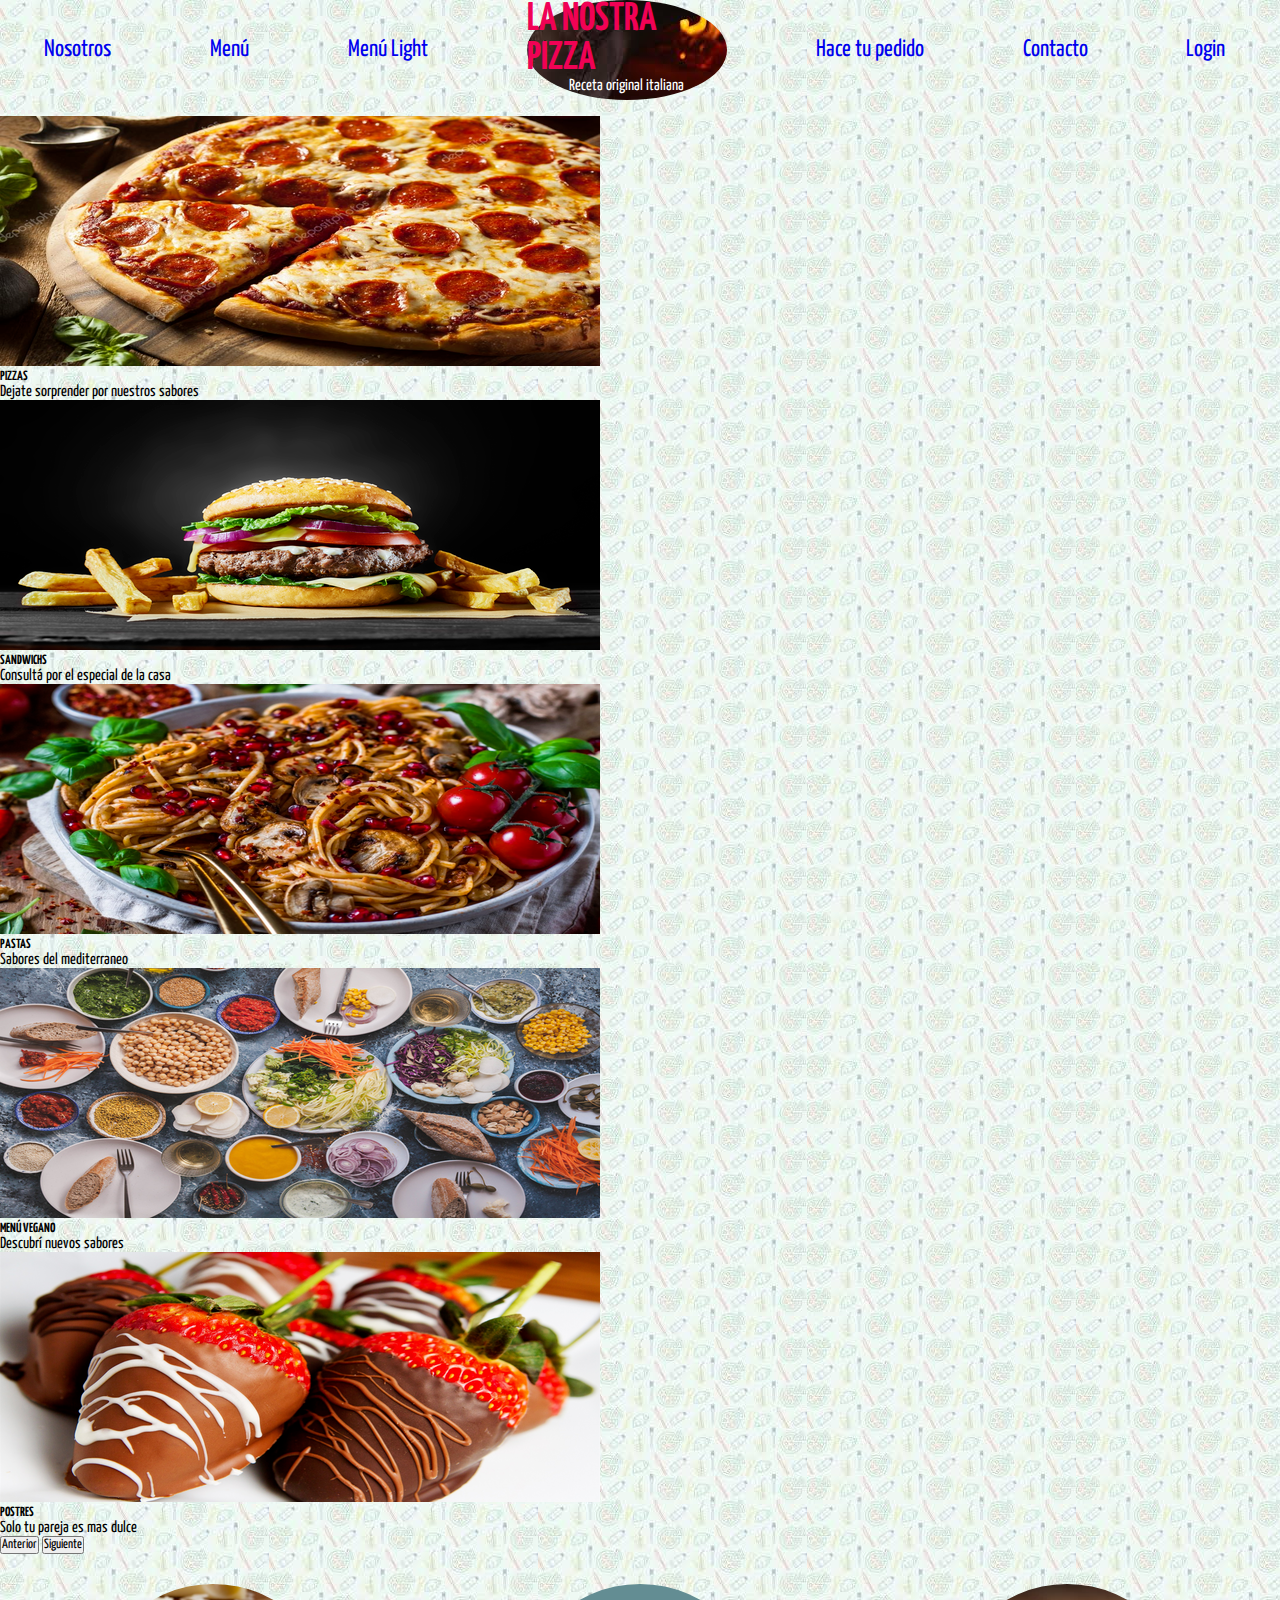
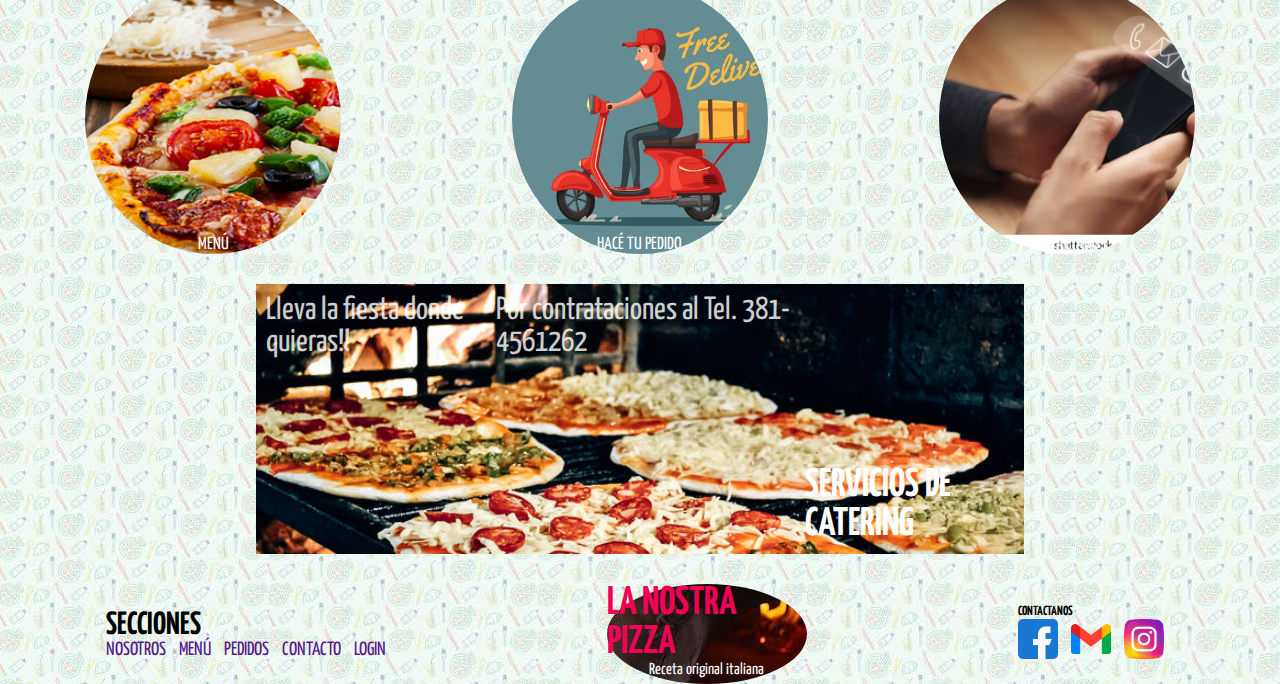
<file: index.html>
<!DOCTYPE html>
<html lang="es">
<head>
    <meta charset="UTF-8">
    <meta http-equiv="X-UA-Compatible" content="IE=edge">
    <meta name="viewport" content="width=device-width, initial-scale=1.0">
    <title>NOSTRA PIZZA</title>
    <link rel="preconnect" href="https://fonts.googleapis.com">
    <link rel="preconnect" href="https://fonts.gstatic.com" crossorigin>
    <link href="https://fonts.googleapis.com/css2?family=Yanone+Kaffeesatz:wght@200;400;700&display=swap" rel="stylesheet">
    <link rel="stylesheet" href="/css/style.css">
    <link href="https://cdn.jsdelivr.net/npm/bootstrap@5.1.3/dist/css/bootstrap.min.css" rel="stylesheet" integrity="sha384-1BmE4kWBq78iYhFldvKuhfTAU6auU8tT94WrHftjDbrCEXSU1oBoqyl2QvZ6jIW3" crossorigin="anonymous">
</head>
<body>
    <!-- barra de navegacíon -->
    <header>
        <nav class="nav">
            <a class="nav_a" href="#">Nosotros</a>
            <a class="nav_a" href="#">Menú</a>
            <a class="nav_a" href="#">Menú Light</a>
            <div class="nav_container_marca">
                <h4 class="nav_container_marca_h">LA NOSTRA PIZZA</h4>
                <p class="nav_container_marca_p">Receta original italiana</p>
            </div>
            <a class="nav_a" href="#">Hace tu pedido</a>
            <a class="nav_a" href="#">Contacto</a>
            <a class="nav_a" href="#">Login</a>
        </nav>
    </header>
    <!-- cueropo de la página -->
    <section>
        <!-- diapositivas de imagenes -->
        <div class="container mt-2">
            <div class="row">
                <div class="col-12">
                    <div id="carouselExampleDark" class="carousel carousel slide" data-bs-ride="carousel">
                        <div class="carousel-indicators">
                            <button type="button" data-bs-target="#carouselExampleDark" data-bs-slide-to="0" class="active" aria-current="true" aria-label="Slide 1"></button>
                            <button type="button" data-bs-target="#carouselExampleDark" data-bs-slide-to="1" aria-label="Slide 2"></button>
                            <button type="button" data-bs-target="#carouselExampleDark" data-bs-slide-to="2" aria-label="Slide 3"></button>
                            <button type="button" data-bs-target="#carouselExampleDark" data-bs-slide-to="3" aria-label="Slide 4"></button>
                            <button type="button" data-bs-target="#carouselExampleDark" data-bs-slide-to="4" aria-label="Slide 5"></button>
                        </div>
                        <div class="carousel-inner">
                            <div class="carousel-item active" data-bs-interval="10000">
                                <img src="/assets/img/pizza pepperoni.png" class="d-block w-100" alt="pizza">
                                <div class="carousel-caption d-none d-md-block">
                                    <h5 class="fs-1 text-light bg-secondary bg-opacity-25">PIZZAS</h5>
                                    <p class="fs-2 text-light bg-secondary bg-opacity-25">Dejate sorprender por nuestros sabores</p>
                                </div>
                            </div>
                            <div class="carousel-item" data-bs-interval="2000">
                                <img src="/assets/img/hamburgesa.png" class="d-block w-100" alt="hamburguesa">
                                <div class="carousel-caption d-none d-md-block">
                                    <h5 class="fs-1 text-light bg-secondary bg-opacity-25">SANDWICHS</h5>
                                    <p class="fs-2 text-light bg-secondary bg-opacity-25">Consultá por el especial de la casa</p>
                                </div>
                            </div>
                            <div class="carousel-item">
                                <img src="/assets/img/pasta.png" class="d-block w-100" alt="plato de pasta">
                                <div class="carousel-caption d-none d-md-block">
                                    <h5 class="fs-1 text-light bg-secondary bg-opacity-25">PASTAS</h5>
                                    <p class="fs-2 text-light bg-secondary bg-opacity-25">Sabores del mediterraneo</p>
                                </div>
                            </div>
                            <div class="carousel-item">
                                <img src="/assets/img/veganas.png" class="d-block w-100" alt="comida vegana">
                                <div class="carousel-caption d-none d-md-block">
                                    <h5 class="fs-1 text-light bg-secondary bg-opacity-25">MENÚ VEGANO</h5>
                                    <p class="fs-2 text-light bg-secondary bg-opacity-25">Descubrí nuevos sabores</p>
                                </div>
                            </div>
                            <div class="carousel-item">
                                <img src="/assets/img/postre.png" class="d-block w-100" alt="postre">
                                <div class="carousel-caption d-none d-md-block">
                                    <h5 class="fs-1 text-light bg-secondary bg-opacity-25">POSTRES</h5>
                                    <p class="fs-2 text-light bg-secondary bg-opacity-25">Solo tu pareja es mas dulce</p>
                                </div>
                            </div>
                        </div>
                        <button class="carousel-control-prev" type="button" data-bs-target="#carouselExampleDark" data-bs-slide="prev">
                            <span class="carousel-control-prev-icon" aria-hidden="true"></span>
                            <span class="visually-hidden">Anterior</span>
                        </button>
                        <button class="carousel-control-next" type="button" data-bs-target="#carouselExampleDark" data-bs-slide="next">
                            <span class="carousel-control-next-icon" aria-hidden="true"></span>
                            <span class="visually-hidden">Siguiente</span>
                        </button>
                    </div>
                </div>
            </div>
        </div>
        <!-- targetas -->
        <article class="tarjetas">
            <div class="menu">
                <a href="#" class="menu_a">MENÚ</a>
            </div>
            <div class="pedido">
                <a href="#" class="pedido_a">HACÉ TU PEDIDO</a>
            </div>
            <div class="contacto">
                <a href="#" class="contacto_a">CONTACTANOS</a>
            </div>
        </article>
        <article class="catering">
            <div class="catering_div">
                <p class="catering_div_p">Lleva la fiesta donde quieras!!</p>
                <span class="catering_div_s">Por contrataciones al Tel. 381-4561262</span>
                <h5 class="catering_div_h">SERVICIOS DE CATERING</h5>
            </div>
        </article>
    </section>
    <footer>
        <div class="container__secion">
            <h5 class="conainer__seccion_h">SECCIONES</h5>
            <div class="container__seccion_div">
                <a class="container__seccion_div_a" href="">NOSOTROS</a>
                <a class="container__seccion_div_a" href="">MENÚ</a>
                <a class="container__seccion_div_a" href="">PEDIDOS</a>
                <a class="container__seccion_div_a" href="">CONTACTO</a>
                <a class="container__seccion_div_a" href="">LOGIN</a>
            </div>
        </div>
        <div class="nav_container_marca">
            <h4 class="nav_container_marca_h">LA NOSTRA PIZZA</h4>
            <p class="nav_container_marca_p">Receta original italiana</p>
        </div>
        <div class="container__redes">
            <h5 class="container__redes_h">CONTACTANOS</h5>
            <div class="container__redes_div">
                <a href=""><img class="container__redes_div_img" src="/assets/iconos/facebook.png" alt=""></a>
                <a href=""><img class="container__redes_div_img" src="/assets/iconos/gmail.png" alt=""></a>
                <a href=""><img class="container__redes_div_img" src="/assets/iconos/instagram.png" alt=""></a>
            </div>
        </div>
    </footer>
    <script src="/javascript/app.js"></script>
    <script src="https://cdn.jsdelivr.net/npm/bootstrap@5.1.3/dist/js/bootstrap.bundle.min.js" integrity="sha384-ka7Sk0Gln4gmtz2MlQnikT1wXgYsOg+OMhuP+IlRH9sENBO0LRn5q+8nbTov4+1p" crossorigin="anonymous"></script>
</body>
</html>
</file>
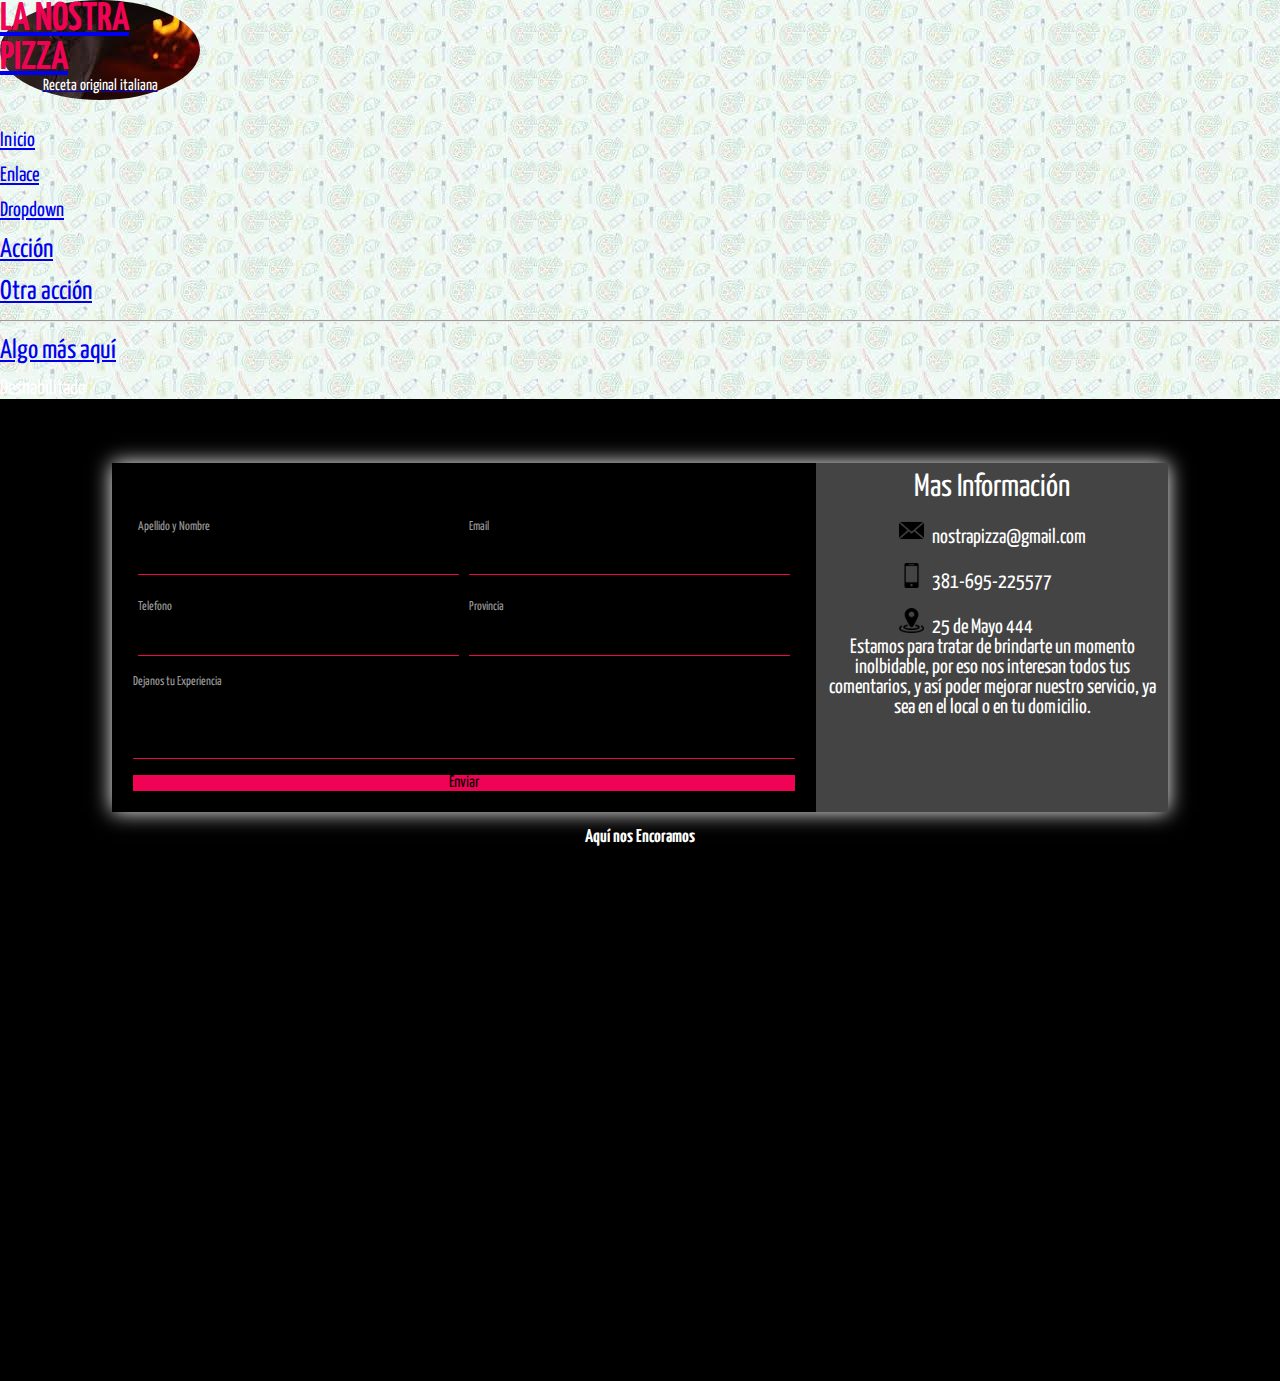
<file: contacto.html>
<!DOCTYPE html>
<html lang="en">
<head>
    <meta charset="UTF-8">
    <meta http-equiv="X-UA-Compatible" content="IE=edge">
    <meta name="viewport" content="width=device-width, initial-scale=1.0">
    <title>NOSTRA PIZZA</title>
    <link rel="preconnect" href="https://fonts.googleapis.com">
    <link rel="preconnect" href="https://fonts.gstatic.com" crossorigin>
    <link href="https://fonts.googleapis.com/css2?family=Yanone+Kaffeesatz:wght@200;400;700&display=swap" rel="stylesheet">
    <link rel="stylesheet" href="/css/style.css">
    <link href="https://cdn.jsdelivr.net/npm/bootstrap@5.1.3/dist/css/bootstrap.min.css" rel="stylesheet" integrity="sha384-1BmE4kWBq78iYhFldvKuhfTAU6auU8tT94WrHftjDbrCEXSU1oBoqyl2QvZ6jIW3" crossorigin="anonymous">
</head>
    <body>
    <header>
        <nav class="navbar navbar-expand-lg navbar-light bg-light">
            <div class="container-fluid">
                <a class="navbar-brand" href="#">
                    <div class="nav_container_marca">
                        <h4 class="nav_container_marca_h">LA NOSTRA PIZZA</h4>
                        <p class="nav_container_marca_p">Receta original italiana</p>
                    </div>
                </a>
                <button class="navbar-toggler" type="button" data-bs-toggle="collapse" data-bs-target="#navbarSupportedContent" aria-controls="navbarSupportedContent" aria-expanded="false" aria-label="Toggle navigation">
                    <span class="navbar-toggler-icon"></span>
                </button>
                <div class="collapse navbar-collapse" id="navbarSupportedContent">
                    <ul class="navbar-nav me-auto mb-2 mb-lg-0">
                        <li class="nav-item">
                            <a class="nav-link active" aria-current="page" href="#">Inicio</a>
                        </li>
                        <li class="nav-item">
                            <a class="nav-link" href="#">Enlace</a>
                        </li>
                        <li class="nav-item dropdown">
                            <a class="nav-link dropdown-toggle" href="#" id="navbarDropdown" role="button" data-bs-toggle="dropdown" aria-expanded="false">Dropdown</a>
                            <ul class="dropdown-menu" aria-labelledby="navbarDropdown">
                                <li><a class="dropdown-item" href="#">Acción</a></li>
                                <li><a class="dropdown-item" href="#">Otra acción</a></li>
                                <li><hr class="dropdown-divider"></li>
                                <li><a class="dropdown-item" href="#">Algo más aquí</a></li>
                            </ul>
                        </li>
                        <li class="nav-item">
                            <a class="nav-link disabled">Deshabilitado</a>
                        </li>
                    </ul>
                </div>
            </div>
        </nav>
    </header>
    <section class="container__contac">
        <div class="container__div">
            <div class="form__div">
                <form action="" class="form__container">
                    <div class="form__container">
                        <input type="text" id="nombre">
                        <label for="nombre">Apellido y Nombre</label>
                    </div>
                    <div class="form__container">
                        <input type="email" id="email">
                        <label for="email">Email</label>
                    </div>
                    <div class="form__container">
                        <input type="tel" id="tel">
                        <label for="tel">Telefono</label>
                    </div>
                    <div class="form__container">
                        <input type="text" id="provincia">
                        <label for="provincia">Provincia</label>
                    </div>
                    <div class="form__container_tex">
                        <textarea name="" id="comenta" cols="30" rows="3"></textarea>
                        <label for="comenta">Dejanos tu Experiencia</label>
                    </div>
                    <div class="form__container_tex">
                        <button>
                            <a href="">Enviar</a>
                        </button>
                    </div>
                </form>
            </div>
            <div class="info__div">
                <p class="info__div_p">Mas Información</p>
                <div class="container__ul">
                    <ul>
                        <li class="li__email">
                            <img class="li__email_img" src="/assets/iconos/email.png" alt="nostrapizza@gimail.com">
                            <span class="li__email_p">nostrapizza@gmail.com</span>
                        </li>
                        <li class="li__tel">
                            <img class="li__tel_img" src="/assets/iconos/telefono.png" alt="telefono numero 381-695-225577">
                            <span class="li__tel_p">381-695-225577</span>
                        </li>
                        <li class="li__ub">
                            <img class="li__ub_img" src="/assets/iconos/ubicacion.png" alt="25 de mayo 444">
                            <span class="li__ub_p">25 de Mayo 444</span>
                        </li>
                    </ul>
                </div>
                <p class="info__p">
                    Estamos para tratar de brindarte un momento inolbidable, por eso nos interesan todos tus comentarios, 
                    y así poder mejorar nuestro servicio, ya sea en el local o en tu domicilio. 
                </p>
            </div>
        </div>
        <div class="maps">
            <h3>Aquí nos Encoramos</h3>
            <iframe src="https://www.google.com/maps/embed?pb=!1m18!1m12!1m3!1d3560.5851083463804!2d-65.20789788163725!3d-26.821336249883792!2m3!1f0!2f0!3f0!3m2!1i1024!2i768!4f13.1!3m3!1m2!1s0x94225c3d5f358589%3A0x8dadfbbda8f0977!2sMarcos%20Paz%20600%2C%20San%20Miguel%20de%20Tucum%C3%A1n%2C%20Tucum%C3%A1n!5e0!3m2!1ses-419!2sar!4v1668386495337!5m2!1ses-419!2sar" width="600" height="450" style="border:0;" allowfullscreen="" loading="lazy" referrerpolicy="no-referrer-when-downgrade">Hola</iframe>
        </div>
    </section>
    <script src="/javascript/app.js"></script>
    <script src="https://cdn.jsdelivr.net/npm/bootstrap@5.1.3/dist/js/bootstrap.bundle.min.js" integrity="sha384-ka7Sk0Gln4gmtz2MlQnikT1wXgYsOg+OMhuP+IlRH9sENBO0LRn5q+8nbTov4+1p" crossorigin="anonymous"></script>
</body>
</html>
</file>
<file: css/style.css>
* {
    padding: 0;
    margin: 0;
    box-sizing: border-box;
    font-family: 'Yanone Kaffeesatz', sans-serif;
}
body {
    background-image: url(/assets/img/fondo.jpeg);
}

/** BARRA DE NAVEGACIÓN **/

.nav {
    display: flex;
    justify-content: center;
    align-items: center;
    justify-content: space-around;
}
.nav_container_marca {
    width: 200px;
    height: 100px;
    display: flex;
    flex-direction: column;
    justify-content: start;
    align-items: center;
    background-image: url(/assets/img/fondo_2.jpeg);
    background-size: auto;
    border-radius: 100%;
}
.nav_container_marca_h {
    font-size: 2.5rem;
    color: #F00255;
}
.nav_container_marca_p {
    font-size: 1rem;
    color: #fff;
}
.nav_a {
    text-decoration: none;
    font-size: 1.5rem;
    margin-right: 10px;    
}

/** tarjetas menu **/

.menu {
    display: flex;
    justify-content: center;
    align-items: flex-end;
    background-image: url(/assets/img/pizza_2.png);
    background-size: cover;
    width: 20vw;
    height: 30vh;
    margin-top: 30px;
    border-radius: 100%;
}
.menu_a {
    color: #fff;
    font-size: 1.1rem;
    text-decoration: none;
}

/** tarjetas **/

.tarjetas {
    display: flex;
    justify-content: space-around;
}

/** tarjetas pedido **/

.pedido {
    display: flex;
    justify-content: center;
    align-items: flex-end;
    background-image: url(/assets/img/delivery.webp);
    background-size: cover;
    width: 20vw;
    height: 30vh;
    margin-top: 30px;
    border-radius: 100%;
}
.pedido_a {
    color: #fff;
    font-size: 1.1rem;
    text-decoration: none;
}

/** tarjetas contacto **/

.contacto {
    display: flex;
    justify-content: center;
    align-items: flex-end;
    background-image: url(/assets/img/contactanos.webp);
    background-size: cover;
    width: 20vw;
    height: 30vh;
    margin-top: 30px;
    border-radius: 100%;
}
.contacto_a {
    color: #fff;
    font-size: 1.1rem;
    text-decoration: none;
}

/** tarjeta catering **/

.catering {
    margin-top: 30px;
    display: flex;
    justify-content: center;
}
.catering_div {
    background-image: url(/assets/img/catering.jpeg);
    background-size: cover;
    width: 60vw;
    height: 30vh;
    display: flex;
    justify-content: space-between;
    padding: 10px;
}
.catering_div_p {
    color: #fff;
    font-size: 2rem;
    background-color: transparent;
    opacity: 80%;
}
.catering_div_h {
    color: #fff;
    font-size: 2.5rem;
    align-self: flex-end;
}
.catering_div_s {
    color: #fff;
    font-size: 2rem;
    background-color: transparent;
    opacity: 80%;
}

/** footer **/

footer {
    display: flex;
    justify-content: space-around;
    align-items: center;
    margin-top: 30px;
}
.conainer__seccion_h {
    font-size: 2rem;
}
.container__seccion_div_a {
    text-decoration: none;
    font-size: 1.2rem;
    margin-right: 10px;
}
.container__redes_div_img {
    width: 40px;
    margin-right: 10px;
}

/*! contacto !*/

.container__contac {
    background-color: #000;
    padding: 3rem 1rem;
} 
.container__div {
    box-shadow: 0 0 20px #fff;
}

/** formulario **/

.form__div {
    background-color: #000;
    padding: 1rem;
    font-size: 0.8em;
    color: #999;
}
.form__container {
    display: grid;
    grid-template-columns: 1fr 1fr;
}
.form__container div {
    display: flex;
    flex-direction: column-reverse;
}
form {
    margin: 0;
    padding: 0.5rem;
}
.form__container {
    margin-top: 1rem;
    padding: 0.3rem;
}
.form__container input,
.form__container textarea {
    width: 100%;
    padding: 1em;
    border: none;
    background: none;
    outline: none;
    border-bottom: 1px solid #F00255;
    color: #fff;
}
.form__container button {
    border: none;
    background-color: #F00255;
    font-size: 1.3em;
}
.form__container button:focus {
    background-image: radial-gradient(#f00255, #8C0066 ); 
    transition: 1s;  
}
.form__container button a {
    text-decoration: none;
    color: #000;
}
.form__container button a:hover {
    color: #fff;
}
.form__container_tex textarea {
    resize: none;
}
.form__container_tex {
    grid-column: 1 / 3;
    padding-top: 1rem;
}

/** informacion **/

.info__div {
    background-color: #444;
    padding: 0.5rem;
}
.info__div_p {
    font-size: 2em;
    color: #fff;
    text-align: center;
}
.container__ul {
    display: flex;
    justify-content: center;
}
ul {
    list-style-type: none;
    display: flex;
    flex-direction: column;
    justify-content: flex-start;
}
li {
    padding-top: 15px;
    font-size: 1.3em;
    color: #fff;
}
ul img {
    width: 25px;
    margin-right: 5px;
}
.info__p {
    font-size: 1.3em;
    color: #fff;
    text-align: center;
}
.maps {
    text-align: center;
    color: #fff;
    padding: 1rem;
}
.maps iframe {
    width: 100%;
}
@media (min-width: 844px) {
    .container__div {
        display: grid;
        grid-template-columns: 2fr 1fr;
    }
    .container__contac {
        padding: 4rem 7rem;
    }
}
</file>
